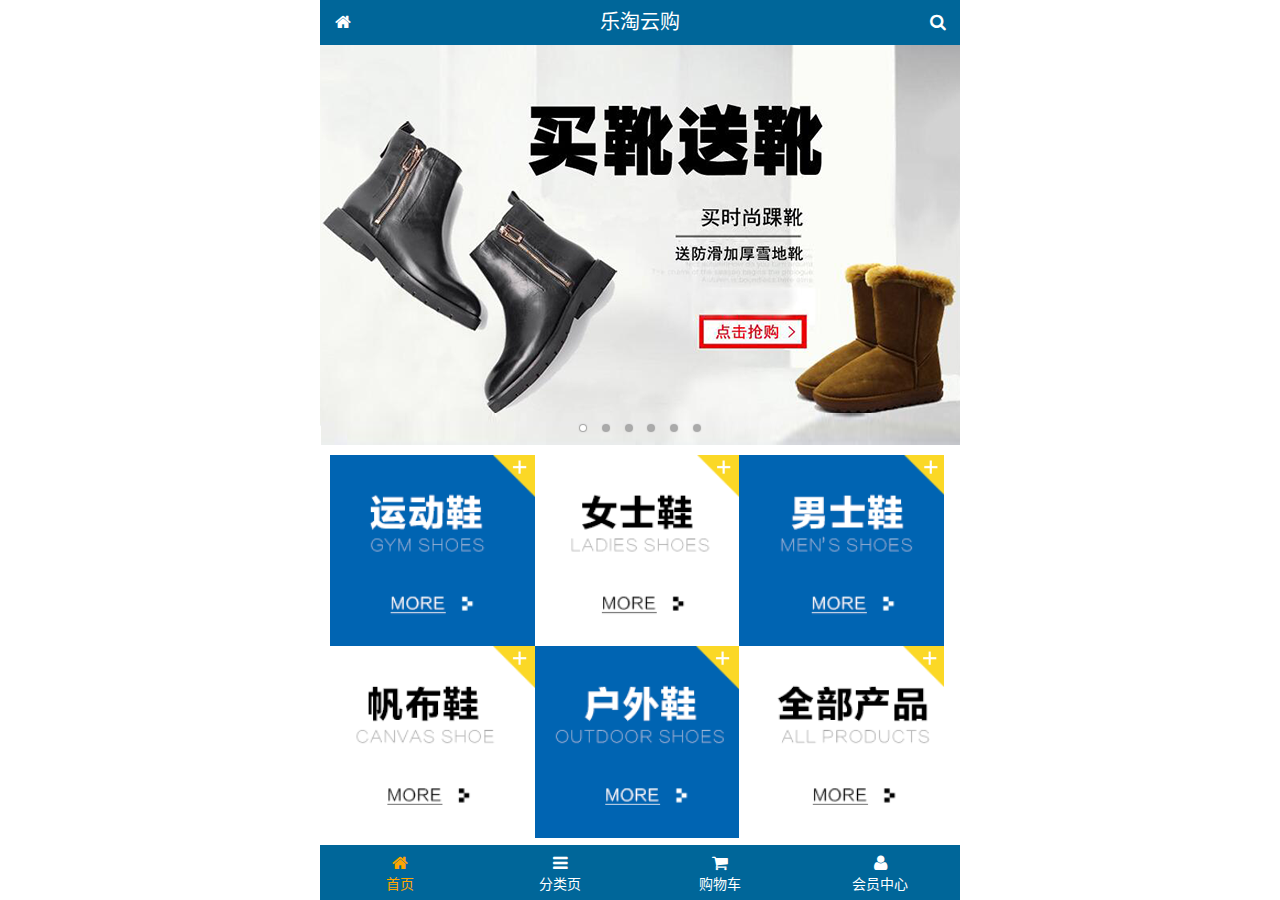
<file: public/front/index.html>
<!DOCTYPE html>
<html lang="zh-CN">
<head>
  <meta charset="UTF-8">
  <title>乐淘商城</title>
  <meta name="viewport"
        content="width=device-width, user-scalable=no, initial-scale=1.0, maximum-scale=1.0, minimum-scale=1.0">
  <!-- 小图标 -->
  <link rel="icon" href="favicon.ico">
  <!-- 引入 font-awesome 字体图标 -->
  <link rel="stylesheet" href="./lib/fa/css/font-awesome.min.css">
  <link rel="stylesheet" href="./lib/mui/css/mui.css">
  <link rel="stylesheet" href="./css/common.css">
  <link rel="stylesheet" href="./css/index.css">
</head>
<body>
<!--<i class="fa fa-thumbs-up"></i>-->
<!--<i class="mui-icon mui-icon-weixin"></i>-->

<!-- 全屏容器 -->
<div class="lt_container">
  <div class="lt_header">
    <a href="index.html" class="icon_left"><i class="fa fa-home"></i></a>
    <h3>乐淘云购</h3>
    <a href="search.html" class="icon_right"><i class="fa fa-search"></i></a>
  </div>
  <div class="lt_main">
    <div class="mui-scroll-wrapper">
      <div class="mui-scroll">

        <!-- 轮播图区域 -->
        <div class="mui-slider">

          <!-- 图片轮播区域 -->
          <div class="mui-slider-group mui-slider-loop">
            <!-- 配置假图 最后一张 -->
            <!-- mui-slider-item-duplicate 用来标记该图片为假图 -->
            <div class="mui-slider-item mui-slider-item-duplicate"><a href="#"><img src="./images/banner6.png" /></a></div>

            <div class="mui-slider-item"><a href="#"><img src="./images/banner1.png" /></a></div>
            <div class="mui-slider-item"><a href="#"><img src="./images/banner2.png" /></a></div>
            <div class="mui-slider-item"><a href="#"><img src="./images/banner3.png" /></a></div>
            <div class="mui-slider-item"><a href="#"><img src="./images/banner4.png" /></a></div>
            <div class="mui-slider-item"><a href="#"><img src="./images/banner5.png" /></a></div>
            <div class="mui-slider-item"><a href="#"><img src="./images/banner6.png" /></a></div>

            <!-- 配置假图 第一张 -->
            <div class="mui-slider-item mui-slider-item-duplicate"><a href="#"><img src="./images/banner1.png" /></a></div>
          </div>

          <!-- 指示器, 小圆点 -->
          <div class="mui-slider-indicator">
            <div class="mui-indicator mui-active"></div>
            <div class="mui-indicator"></div>
            <div class="mui-indicator"></div>
            <div class="mui-indicator"></div>
            <div class="mui-indicator"></div>
            <div class="mui-indicator"></div>
          </div>

        </div>

        <!-- 导航区域 -->
        <div class="lt_nav">
          <ul class="mui-clearfix">
            <li><a href="#"><img src="./images/nav1.png" alt=""></a></li>
            <li><a href="#"><img src="./images/nav2.png" alt=""></a></li>
            <li><a href="#"><img src="./images/nav3.png" alt=""></a></li>
            <li><a href="#"><img src="./images/nav4.png" alt=""></a></li>
            <li><a href="#"><img src="./images/nav5.png" alt=""></a></li>
            <li><a href="#"><img src="./images/nav6.png" alt=""></a></li>
          </ul>
        </div>

        <!-- 商品区域 -->
        <div class="lt_product">
          <ul>
            <li class="lt_product_item">
              <a href="#">
                <img src="./images/product.jpg" alt="">
                <p class="mui-ellipsis-2">adidas阿迪达斯 男式 场下休闲篮球鞋S83700场下休闲篮球鞋S83700 </p>
                <p>
                  <span class="price">¥560</span>
                  <span class="oldprice">¥560</span>
                </p>
                <button class="mui-btn mui-btn-primary">立即购买</button>
              </a>
            </li>
            <li class="lt_product_item">
              <a href="#">
                <img src="./images/product.jpg" alt="">
                <p class="mui-ellipsis-2">adidas阿迪达斯 男式 场下休闲篮球鞋S83700场下休闲篮球鞋S83700 </p>
                <p>
                  <span class="price">¥560</span>
                  <span class="oldprice">¥560</span>
                </p>
                <button class="mui-btn mui-btn-primary">立即购买</button>
              </a>
            </li>
            <li class="lt_product_item">
              <a href="#">
                <img src="./images/product.jpg" alt="">
                <p class="mui-ellipsis-2">adidas阿迪达斯 男式 场下休闲篮球鞋S83700场下休闲篮球鞋S83700 </p>
                <p>
                  <span class="price">¥560</span>
                  <span class="oldprice">¥560</span>
                </p>
                <button class="mui-btn mui-btn-primary">立即购买</button>
              </a>
            </li>
            <li class="lt_product_item">
              <a href="#">
                <img src="./images/product.jpg" alt="">
                <p class="mui-ellipsis-2">adidas阿迪达斯 男式 场下休闲篮球鞋S83700场下休闲篮球鞋S83700 </p>
                <p>
                  <span class="price">¥560</span>
                  <span class="oldprice">¥560</span>
                </p>
                <button class="mui-btn mui-btn-primary">立即购买</button>
              </a>
            </li>
            <li class="lt_product_item">
              <a href="#">
                <img src="./images/product.jpg" alt="">
                <p class="mui-ellipsis-2">adidas阿迪达斯 男式 场下休闲篮球鞋S83700场下休闲篮球鞋S83700 </p>
                <p>
                  <span class="price">¥560</span>
                  <span class="oldprice">¥560</span>
                </p>
                <button class="mui-btn mui-btn-primary">立即购买</button>
              </a>
            </li>
            <li class="lt_product_item">
              <a href="#">
                <img src="./images/product.jpg" alt="">
                <p class="mui-ellipsis-2">adidas阿迪达斯 男式 场下休闲篮球鞋S83700场下休闲篮球鞋S83700 </p>
                <p>
                  <span class="price">¥560</span>
                  <span class="oldprice">¥560</span>
                </p>
                <button class="mui-btn mui-btn-primary">立即购买</button>
              </a>
            </li>
          </ul>
        </div>

      </div>
    </div>
  </div>
  <div class="lt_footer">
    <ul class="mui-clearfix">
      <li class="current">
        <a href="index.html">
          <i class="fa fa-home"></i>
          <p>首页</p>
        </a>
      </li>
      <li>
        <a href="category.html">
          <i class="fa fa-bars"></i>
          <p>分类页</p>
        </a>
      </li>
      <li>
        <a href="cart.html">
          <i class="fa fa-shopping-cart"></i>
          <p>购物车</p>
        </a>
      </li>
      <li>
        <a href="user.html">
          <i class="fa fa-user"></i>
          <p>会员中心</p>
        </a>
      </li>
    </ul>
  </div>
</div>



<script src="./lib/mui/js/mui.js"></script>
<script src="./lib/zepto/zepto.min.js"></script>
<script src="./js/common.js"></script>

</body>
</html>
</file>
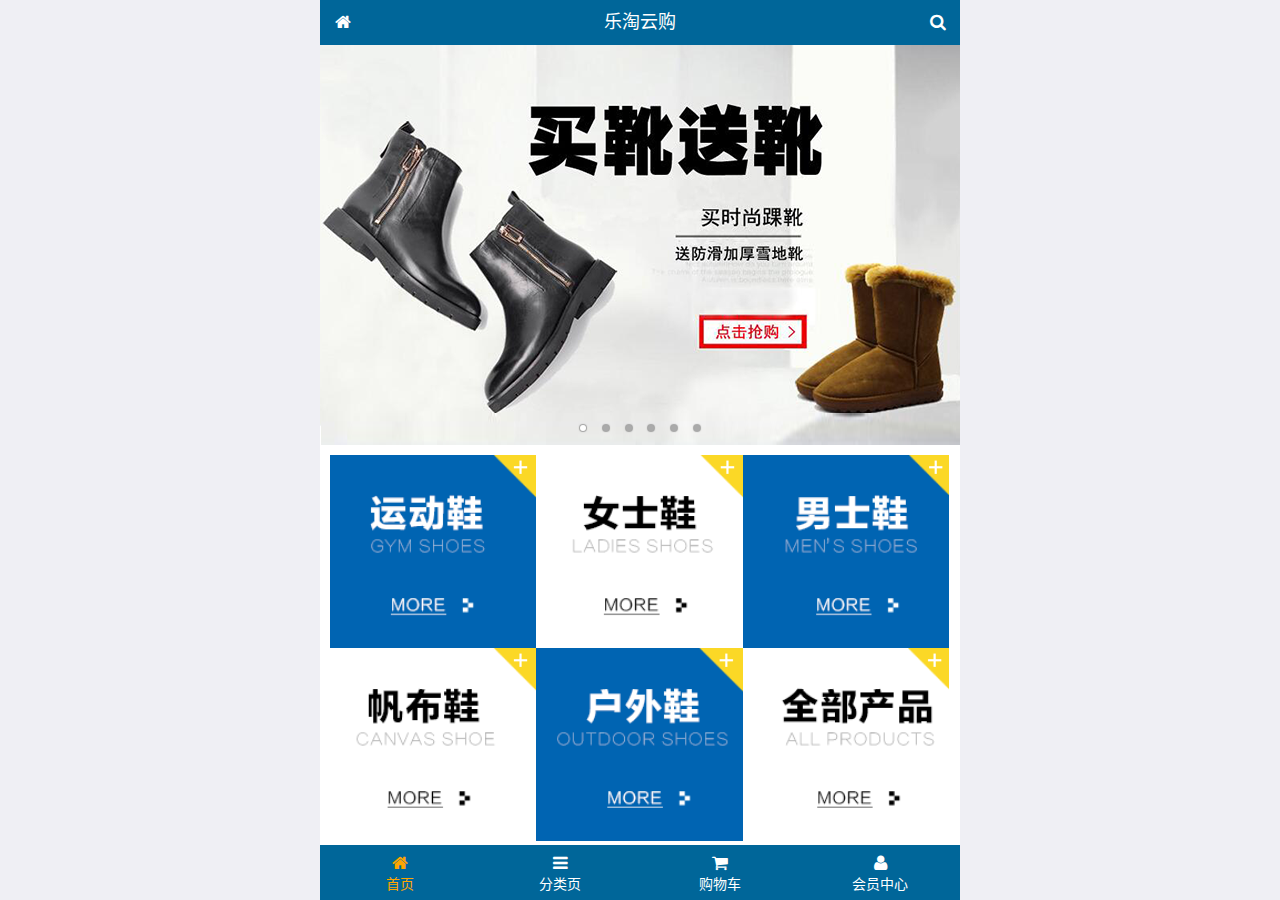
<file: public/mobile/index.html>
<!DOCTYPE html>
<html lang="zh-CN">
<head>
  <meta charset="UTF-8">
  <title>乐淘商城</title>
  <link rel="icon" href="favicon.ico">
  <link rel="stylesheet" href="./lib/mui/css/mui.css">
  <meta name="viewport"
        content="width=device-width, user-scalable=no, initial-scale=1.0, maximum-scale=1.0, minimum-scale=1.0">
  <link rel="stylesheet" href="css/common.css">
  <link rel="stylesheet" href="./lib/fa/css/font-awesome.min.css">
  <link rel="stylesheet" href="css/index.css">
</head>
<body>


<!-- 整体区域, 全屏容器 -->
<div class="lt_container">
  <!-- 头部 -->
  <div class="lt_header">
    <a href="index.html" class="icon_left">
      <i class="fa fa-home"></i>
    </a>
    <h3>乐淘云购</h3>
    <a href="search.html" class="icon_right">
      <i class="fa fa-search"></i>
    </a>
  </div>


  <!-- 主体部分 -->
  <div class="lt_main">
    <div class="mui-scroll-wrapper">
      <div class="mui-scroll">
        <!--这里放置真实显示的DOM内容-->
        <!-- 轮播图 -->
        <div class="mui-slider">
          <!-- 图片容器 -->
          <div class="mui-slider-group mui-slider-loop">
            <!-- 添加假图片 -->
            <div class="mui-slider-item mui-slider-item-duplicate"><a href="#"><img src="images/banner6.png" /></a></div>

            <div class="mui-slider-item"><a href="#"><img src="images/banner1.png" /></a></div>
            <div class="mui-slider-item"><a href="#"><img src="images/banner2.png" /></a></div>
            <div class="mui-slider-item"><a href="#"><img src="images/banner3.png" /></a></div>
            <div class="mui-slider-item"><a href="#"><img src="images/banner4.png" /></a></div>
            <div class="mui-slider-item"><a href="#"><img src="images/banner5.png" /></a></div>
            <div class="mui-slider-item"><a href="#"><img src="images/banner6.png" /></a></div>

            <!-- 添加假图片 -->
            <div class="mui-slider-item mui-slider-item-duplicate"><a href="#"><img src="images/banner1.png" /></a></div>
          </div>

          <!-- 小圆点 -->
          <div class="mui-slider-indicator">
            <div class="mui-indicator mui-active"></div>
            <div class="mui-indicator"></div>
            <div class="mui-indicator"></div>
            <div class="mui-indicator"></div>
            <div class="mui-indicator"></div>
            <div class="mui-indicator"></div>
          </div>
        </div>


        <!-- 导航区域 -->
        <div class="lt_nav">
          <ul class="mui-clearfix">
            <li><a href="#"><img src="./images/nav1.png" alt=""></a></li>
            <li><a href="#"><img src="./images/nav2.png" alt=""></a></li>
            <li><a href="#"><img src="./images/nav3.png" alt=""></a></li>
            <li><a href="#"><img src="./images/nav4.png" alt=""></a></li>
            <li><a href="#"><img src="./images/nav5.png" alt=""></a></li>
            <li><a href="#"><img src="./images/nav6.png" alt=""></a></li>
          </ul>
        </div>

        <!-- 商品区域 -->
        <div class="lt_product">
          <ul class="mui-clearfix">
            <li class="lt_product_item">
              <a>
                <img src="./images/product.jpg" alt="">
                <!-- 文本多行溢出显示省略号 -->
                <p class="mui-ellipsis-2">adidas阿迪达斯 男式 场下休闲篮球鞋S83700场下休闲篮球鞋S83700 </p>
                <p>
                  <span class="price">&yen;560</span>
                  <span class="oldPrice">&yen;580</span>
                </p>
                <button class="mui-btn mui-btn-primary">立即购买</button>
              </a>
            </li>
            <li class="lt_product_item">
              <a>
                <img src="./images/product.jpg" alt="">
                <!-- 文本多行溢出显示省略号 -->
                <p class="mui-ellipsis-2">adidas阿迪达斯 男式 场下休闲篮球鞋S83700场下休闲篮球鞋S83700 </p>
                <p>
                  <span class="price">&yen;560</span>
                  <span class="oldPrice">&yen;580</span>
                </p>
                <button class="mui-btn mui-btn-primary">立即购买</button>
              </a>
            </li>
            <li class="lt_product_item">
              <a>
                <img src="./images/product.jpg" alt="">
                <!-- 文本多行溢出显示省略号 -->
                <p class="mui-ellipsis-2">adidas阿迪达斯 男式 场下休闲篮球鞋S83700场下休闲篮球鞋S83700 </p>
                <p>
                  <span class="price">&yen;560</span>
                  <span class="oldPrice">&yen;580</span>
                </p>
                <button class="mui-btn mui-btn-primary">立即购买</button>
              </a>
            </li>
            <li class="lt_product_item">
              <a>
                <img src="./images/product.jpg" alt="">
                <!-- 文本多行溢出显示省略号 -->
                <p class="mui-ellipsis-2">adidas阿迪达斯 男式 场下休闲篮球鞋S83700场下休闲篮球鞋S83700 </p>
                <p>
                  <span class="price">&yen;560</span>
                  <span class="oldPrice">&yen;580</span>
                </p>
                <button class="mui-btn mui-btn-primary">立即购买</button>
              </a>
            </li>
            <li class="lt_product_item">
              <a>
                <img src="./images/product.jpg" alt="">
                <!-- 文本多行溢出显示省略号 -->
                <p class="mui-ellipsis-2">adidas阿迪达斯 男式 场下休闲篮球鞋S83700场下休闲篮球鞋S83700 </p>
                <p>
                  <span class="price">&yen;560</span>
                  <span class="oldPrice">&yen;580</span>
                </p>
                <button class="mui-btn mui-btn-primary">立即购买</button>
              </a>
            </li>
            <li class="lt_product_item">
              <a>
                <img src="./images/product.jpg" alt="">
                <!-- 文本多行溢出显示省略号 -->
                <p class="mui-ellipsis-2">adidas阿迪达斯 男式 场下休闲篮球鞋S83700场下休闲篮球鞋S83700 </p>
                <p>
                  <span class="price">&yen;560</span>
                  <span class="oldPrice">&yen;580</span>
                </p>
                <button class="mui-btn mui-btn-primary">立即购买</button>
              </a>
            </li>
          </ul>
        </div>

      </div>
    </div>
  </div>


  <!-- 底部 -->
  <div class="lt_footer">
    <ul>
      <li>
        <a href="index.html" class="current">
          <i class="fa fa-home"></i>
          <p>首页</p>
        </a>
      </li>
      <li>
        <a href="category.html">
          <i class="fa fa-bars"></i>
          <p>分类页</p>
        </a>
      </li>
      <li>
        <a href="cart.html">
          <i class="fa fa-shopping-cart"></i>
          <p>购物车</p>
        </a>
      </li>
      <li>
        <a href="member.html">
          <i class="fa fa-user"></i>
          <p>会员中心</p>
        </a>
      </li>
    </ul>
  </div>
</div>


<script src="./lib/mui/js/mui.min.js"></script>
<script src="./lib/zepto/zepto.min.js"></script>
<script src="js/common.js"></script>


</body>
</html>
</file>
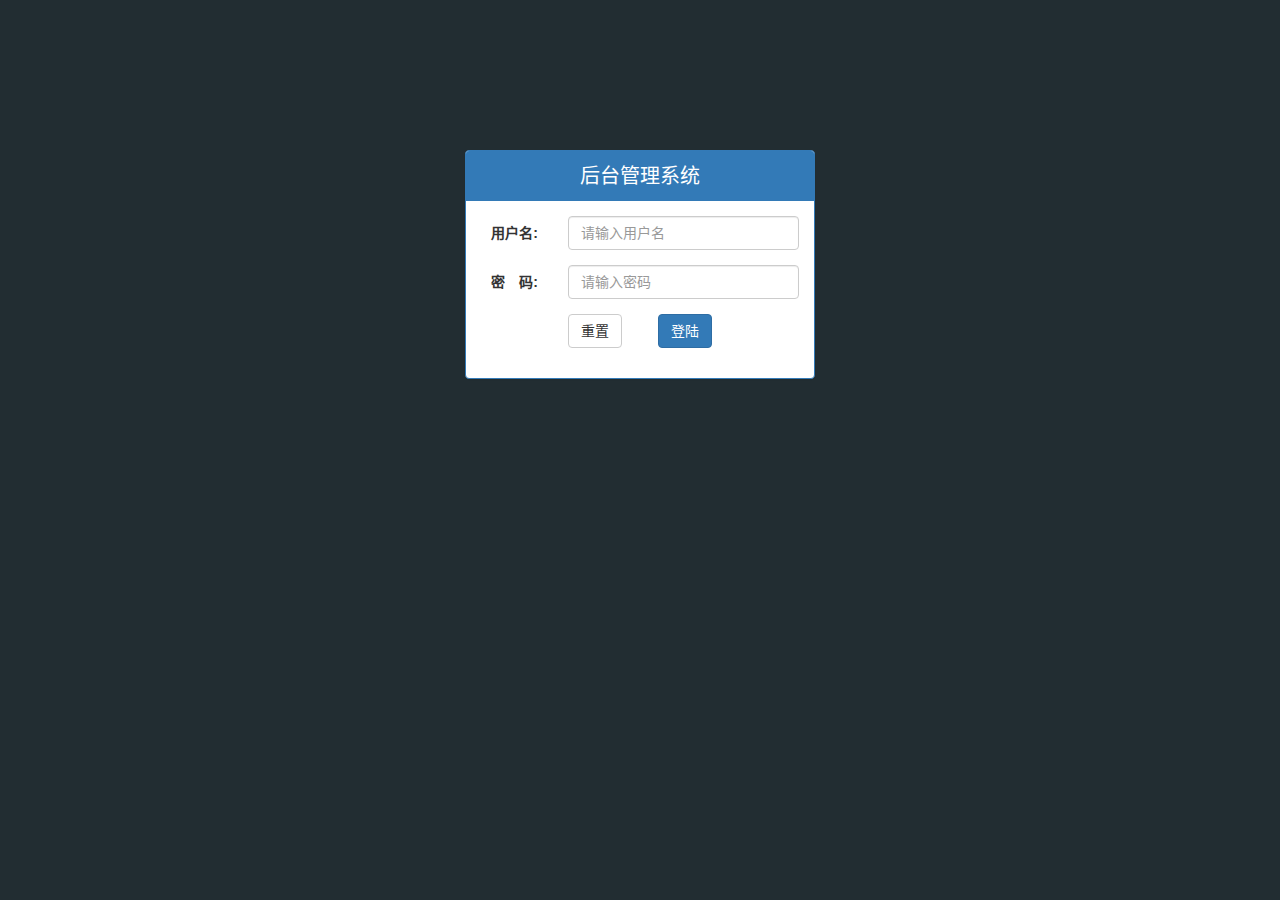
<file: public/back/login.html>
<!DOCTYPE html>
<html lang="zh-CN">
<head>
  <meta charset="UTF-8">
  <title>乐淘电商</title>
  <link rel="stylesheet" href="./lib/bootstrap/css/bootstrap.min.css">
  <link rel="stylesheet" href="./lib/bootstrap-validator/css/bootstrapValidator.min.css">
  <link rel="stylesheet" href="./lib/nprogress/nprogress.css">
  <link rel="stylesheet" href="./css/common.css">
</head>
<body class="body_bg">


<div class="container">
  <div class="col-lg-4 col-lg-offset-4 mt_150">
    <!-- 将组件导航中 的面板组件粘贴过来改造 -->

    <div class="panel panel-primary">
      <div class="panel-heading text-center">后台管理系统</div>
      <div class="panel-body">

        <form class="form-horizontal" id="form">
          <div class="form-group">
            <label for="username" class="col-sm-3 control-label">用户名:</label>
            <div class="col-sm-9">
              <input type="text" name="username" class="form-control" id="username" placeholder="请输入用户名">
            </div>
          </div>
          <div class="form-group">
            <label for="password" class="col-sm-3 control-label">密　码:</label>
            <div class="col-sm-9">
              <input type="password" name="password" class="form-control" id="password" placeholder="请输入密码">
            </div>
          </div>
          <div class="form-group">
            <div class="col-sm-offset-3 col-sm-6">
              <button type="reset" class="btn btn-default pull-left">重置</button>
              <button type="submit" class="btn btn-primary pull-right" id="loginBtn">登陆</button>
            </div>
          </div>
        </form>


      </div>
    </div>

  </div>
</div>



<script src="./lib/jquery/jquery.min.js"></script>
<script src="./lib/bootstrap/js/bootstrap.min.js"></script>
<script src="./lib/bootstrap-validator/js/bootstrapValidator.min.js"></script>
<script src="./lib/nprogress/nprogress.js"></script>
<script src="js/common.js"></script>
<script src="js/login.js"></script>



</body>
</html>
</file>
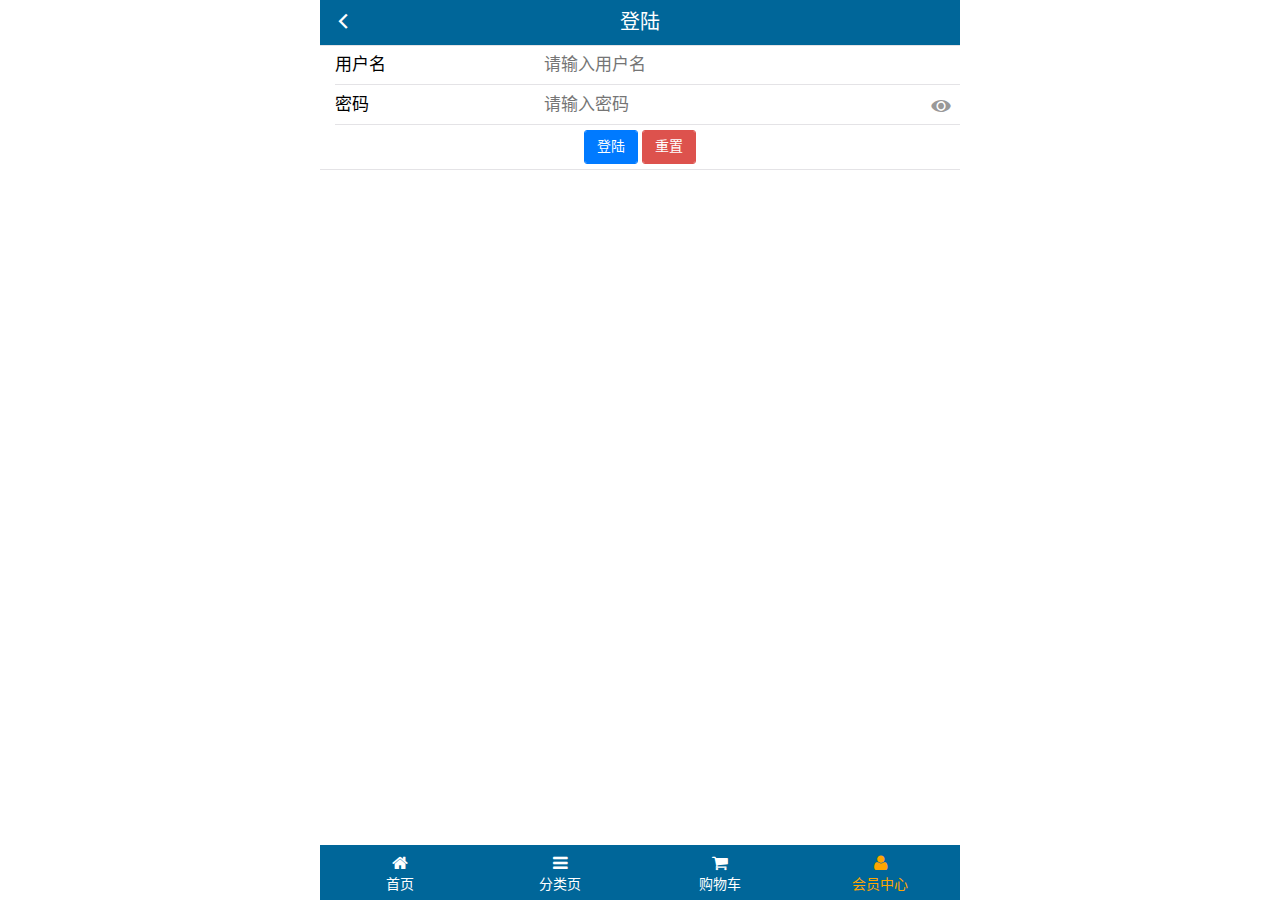
<file: public/front/login.html>
<!DOCTYPE html>
<html lang="zh-CN">
<head>
  <meta charset="UTF-8">
  <title>乐淘商城</title>
  <meta name="viewport"
        content="width=device-width, user-scalable=no, initial-scale=1.0, maximum-scale=1.0, minimum-scale=1.0">
  <!-- 小图标 -->
  <link rel="icon" href="favicon.ico">
  <!-- 引入 font-awesome 字体图标 -->
  <link rel="stylesheet" href="./lib/fa/css/font-awesome.min.css">
  <link rel="stylesheet" href="./lib/mui/css/mui.css">
  <link rel="stylesheet" href="./css/common.css">
  <link rel="stylesheet" href="./css/index.css">
</head>
<body>
<!--<i class="fa fa-thumbs-up"></i>-->
<!--<i class="mui-icon mui-icon-weixin"></i>-->

<!-- 全屏容器 -->
<div class="lt_container">
  <div class="lt_header">
    <a href="javascript:history.go(-1)" class="icon_left"><i class="mui-icon mui-icon-back"></i></a>
    <h3>登陆</h3>
  </div>
  <div class="lt_main">
    <div class="mui-scroll-wrapper">
      <div class="mui-scroll">

        <form class="mui-input-group">
          <div class="mui-input-row">
            <label>用户名</label>
            <!-- 给 input 加 mui-input-clear 快速删除 -->
            <input type="text" class="mui-input-clear" placeholder="请输入用户名" name="username">
          </div>
          <div class="mui-input-row">
            <label>密码</label>
            <!-- 给 input 加 mui-input-password 显示密码 -->
            <input type="password" class="mui-input-password" placeholder="请输入密码" name="password">
          </div>
          <div class="mui-button-row">
            <button type="button" class="mui-btn mui-btn-primary" id="loginBtn" >登陆</button>
            <button type="reset" class="mui-btn mui-btn-danger" >重置</button>
          </div>
        </form>

      </div>
    </div>
  </div>
  <div class="lt_footer">
    <ul class="mui-clearfix">
      <li>
        <a href="index.html">
          <i class="fa fa-home"></i>
          <p>首页</p>
        </a>
      </li>
      <li>
        <a href="category.html">
          <i class="fa fa-bars"></i>
          <p>分类页</p>
        </a>
      </li>
      <li>
        <a href="cart.html">
          <i class="fa fa-shopping-cart"></i>
          <p>购物车</p>
        </a>
      </li>
      <li class="current">
        <a href="user.html">
          <i class="fa fa-user"></i>
          <p>会员中心</p>
        </a>
      </li>
    </ul>
  </div>
</div>



<script src="./lib/mui/js/mui.js"></script>
<script src="./lib/zepto/zepto.min.js"></script>
<script src="./js/common.js"></script>
<script src="./js/login.js"></script>

</body>
</html>
</file>
<file: public/front/css/common.css>
html, body {
  width: 100%;
  height: 100%;
  background-color: #fff;
}
ul {
  list-style: none;
  margin: 0;
  padding: 0;
}
img {
  display: block;
  width: 100%;
}



/* 全屏容器 */
.lt_container {
  width: 100%;
  height: 100%;
  min-width: 320px;
  max-width: 640px;
  margin: 0 auto;
  position: relative;
  padding-top: 45px;
  padding-bottom: 55px;
}



.lt_header {
  width: 100%;
  height: 45px;
  position: absolute;
  left: 0;
  top: 0;
  background-color: #006699;
  padding-left: 45px;
  padding-right: 45px;
}
.lt_header .icon_left,
.lt_header .icon_right {
  position: absolute;
  top: 0;
  width: 45px;
  height: 45px;
  color: #fff;
  text-align: center;
  line-height: 45px;
}
.lt_header .icon_left {
  left: 0;
}
.lt_header .icon_right {
  right: 0;
}
.lt_header h3 {
  text-align: center;
  line-height: 45px;
  color: #fff;
  margin: 0;
  font-size: 20px;
  font-weight: normal;
}




.lt_main {
  width: 100%;
  height: 100%;
  /* 注意 mui中, 区域滚动的父容器是用定位写的, 所以 lt_main 需要加上定位 */
  position: relative;
}



.lt_footer {
  width: 100%;
  height: 55px;
  overflow: hidden;
  position: absolute;
  left: 0;
  bottom: 0;
  background-color: #006699;
}

.lt_footer li {
  float: left;
  width: 25%;
  height: 100%;
  text-align: center;
}
.lt_footer li.current a {
  color: orange;
}
.lt_footer li.current a p{
  color: orange;
}

.lt_footer li a {
  display: block;
  color: #fff;
  padding-top: 8px;
}
.lt_footer li p {
  color: #fff;
  margin: 0;
}


/* 公共的搜索框样式 */
.lt_search {
  position: relative;
  padding: 10px;
}
.lt_search .search_input {
  height: 34px;
  border: 1px solid #007AFF;
  border-radius: 5px;
  font-size: 12px;
  margin: 0;
}
.lt_search .search_btn {
  position: absolute;
  right: 10px;
  top: 10px;
  border-radius: 0 5px 5px 0;
}


/* 公共的产品区域 */
.lt_product {
  padding: 10px;
  text-align: center;
}
.lt_product li {
  float: left;
  width: 48%;
  border: 1px solid #ccc;
  border-radius: 5px;
  background-color: #fff;
  margin-bottom: 10px;
}
.lt_product li:nth-child(odd) {
  margin-right: 4%;
}
.lt_product li a {
  display: block;
  padding: 10px;
}
.lt_product li a .price {
  color: red;
}
.lt_product li a .oldprice {
  text-decoration: line-through;
}

.lt_product .mui-ellipsis-2 {
  height: 40px;
}
.lt_product img {
  height: 150px;
}


/* 公用的尺码样式 */
.lt_size span {
  width: 25px;
  height: 25px;
  line-height: 25px;
  text-align: center;
  font-size: 12px;
  display: inline-block;
  border: 1px solid #ccc;
  margin: 3px 0;
}
.lt_size span.current {
  background-color: orange;
  color: #fff;
}
</file>
<file: public/front/css/index.css>
/* 导航区域 */
.lt_nav {
  padding: 10px;
}
.lt_nav li {
  float: left;
  width: 33%;
}
.lt_nav li a {
  display: block;
}
</file>
<file: public/mobile/css/common.css>
html, body {
  width: 100%;
  height: 100%;
}
* {
  margin: 0;
  padding: 0;
}
ul {
  list-style: none;
}

img {
  display: block;
  width: 100%;
}


.lt_container {
  width: 100%;
  height: 100%;
  min-width: 320px;
  max-width: 640px;
  margin: 0 auto;
  position: relative;
  padding-top: 45px;
  padding-bottom: 55px;
}

.lt_header {
  position: absolute;
  left: 0;
  top: 0;
  width: 100%;
  height: 45px;
  background-color: #006699;
  padding-left: 45px;
  padding-right: 45px;
  overflow: hidden;
}
.lt_header .icon_left,
.lt_header .icon_right {
  position: absolute;
  top: 0;
  width: 45px;
  height: 45px;
  line-height: 45px;
  text-align: center;
  color: #fff;
}
.lt_header .icon_left {
  left: 0;
}
.lt_header .icon_right {
  right: 0;
}
.lt_header h3 {
  height: 45px;
  line-height: 45px;
  text-align: center;
  font-size: 18px;
  color: #fff;
  font-weight: normal;
  margin: 0;
}




.lt_main {
  width: 100%;
  height: 100%;
  position: relative;
  overflow: hidden;
  background-color: #fff;
}


.lt_footer {
  position: absolute;
  left: 0;
  bottom: 0;
  width: 100%;
  height: 55px;
  background-color: #006699;
  overflow: hidden;
}
.lt_footer li {
  float: left;
  width: 25%;
  text-align: center;
}
.lt_footer li a {
  display: block;
  color: #fff;
  padding-top: 8px;
}
.lt_footer li p {
  color: #fff;
  margin: 0;
}
.lt_footer li a.current {
  color: orange;
}
.lt_footer li a.current p {
  color: orange;
}


/* 公共的 lt_search 搜索框 */
.lt_search {
  padding: 10px;
  position: relative;
}
.lt_search input {
  height: 34px;
  border-radius: 5px;
  border: 1px solid #007AFF;
  margin: 0;
  font-size: 12px;
}
.lt_search button {
  position: absolute;
  right: 10px;
  top: 10px;
  border-radius: 0 5px 5px 0;
}


/* 公共的 lt_product */
.lt_product {
  padding: 10px;
}
.lt_product_item {
  width: 48%;
  float: left;
  border: 1px solid #ccc;
  border-radius: 5px;
  text-align: center;
  margin-bottom: 10px;
}
.lt_product_item:nth-child(2n+1) {
  margin-right: 4%;
}

.lt_product_item a {
  display: block;
  padding: 10px;
}
.lt_product_item a .oldPrice {
  text-decoration: line-through;
}
.lt_product_item a .price {
  color: #FF4141;
}
.lt_product_item .mui-ellipsis-2 {
  height: 40px;
}



/* 公共的尺码样式 */
.lt_size span {
  height: 25px;
  line-height: 25px;
  display: inline-block;
  border: 1px solid #ccc;
  background-color: #F5F5F5;
  font-size: 12px;
  padding: 0 3px;
  margin: 3px 0;
}
.lt_size span.current {
  background-color: orange;
  color: white;
}
</file>
<file: public/mobile/css/index.css>
.lt_nav {
  padding: 10px;
}
.lt_nav li {
  float: left;
  width: 33.3%;
}
.lt_nav li a {
  display: block;
}
</file>
<file: public/back/lib/nprogress/nprogress.css>
/* Make clicks pass-through */
#nprogress {
  pointer-events: none;
}

#nprogress .bar {
  background: greenyellow;

  position: fixed;
  z-index: 10000;
  top: 0;
  left: 0;

  width: 100%;
  height: 2px;
}

/* Fancy blur effect */
#nprogress .peg {
  display: block;
  position: absolute;
  right: 0px;
  width: 100px;
  height: 100%;
  box-shadow: 0 0 10px #29d, 0 0 5px #29d;
  opacity: 1.0;

  -webkit-transform: rotate(3deg) translate(0px, -4px);
      -ms-transform: rotate(3deg) translate(0px, -4px);
          transform: rotate(3deg) translate(0px, -4px);
}

/* Remove these to get rid of the spinner */
#nprogress .spinner {
  display: block;
  position: fixed;
  z-index: 1031;
  top: 15px;
  right: 15px;
}

#nprogress .spinner-icon {
  width: 18px;
  height: 18px;
  box-sizing: border-box;

  border: solid 2px transparent;
  border-top-color: #29d;
  border-left-color: #29d;
  border-radius: 50%;

  -webkit-animation: nprogress-spinner 400ms linear infinite;
          animation: nprogress-spinner 400ms linear infinite;
}

.nprogress-custom-parent {
  overflow: hidden;
  position: relative;
}

.nprogress-custom-parent #nprogress .spinner,
.nprogress-custom-parent #nprogress .bar {
  position: absolute;
}

@-webkit-keyframes nprogress-spinner {
  0%   { -webkit-transform: rotate(0deg); }
  100% { -webkit-transform: rotate(360deg); }
}
@keyframes nprogress-spinner {
  0%   { transform: rotate(0deg); }
  100% { transform: rotate(360deg); }
}
</file>
<file: public/back/css/common.css>
/* 重置默认样式 */
a:link,
a:visited,
a:hover,
a:active {
  text-decoration: none;
}

ul {
  margin: 0;
  padding: 0;
  list-style: none;
}

/* 红色提示信息颜色 */
.red {
  color: #A94442;
}



.body_bg {
  background-color: #222D32;
}


.panel .panel-heading {
  height: 50px;
  line-height: 50px;
  font-size: 20px;
  padding: 0;
}

.mt_150 {
  margin-top: 150px;
}
.mb_20 {
  margin-bottom: 20px;
}


/* 乐淘侧边栏 */
.lt_aside {
  width: 180px;
  height: 100%;
  position: fixed;
  left: 0;
  top: 0;
  background-color: #222D32;
  z-index: 999;
  transition: all 1s;
}
.lt_aside.hidemenu {
  left: -180px;
}

.lt_aside .brand {
  height: 50px;
  line-height: 50px;
  background-color: #367FA9;
  text-align: center;
}
.lt_aside .brand a {
  color: #fff;
  font-size: 25px;
}

.lt_aside .user {
  padding-top: 30px;
  height: 180px;
}
.lt_aside .user img {
  width: 80px;
  height: 80px;
  display: block;
  margin: 0 auto;
  border-radius: 50%;
}
.lt_aside .user p {
  height: 40px;
  line-height: 40px;
  font-size: 20px;
  color: #fff;
  text-align: center;
}


.lt_aside .nav a {
  display: block;
  height: 40px;
  line-height: 40px;
  width: 100%;
  color: #fff;
  padding-left: 40px;
  border-left: 3px solid transparent;
}
.lt_aside .nav a.current {
  background-color: #1D1F21;
  border-left: 3px solid #006699;
}

.lt_aside .nav i {
  margin-right: 5px;
}
.lt_aside .nav .child a {
  padding-left: 60px;
}


/* 乐淘主体部分 */
.lt_main {
  width: 100%;
  height: 1000px;
  padding-left: 180px;
  padding-top: 50px;
  transition: all 1s;
}
.lt_main.hidemenu {
  padding-left: 0px;
}

.lt_topbar {
  height: 50px;
  width: 100%;
  position: fixed;
  top: 0;
  left: 0;
  background-color: #3C8DBC;
  padding-left: 180px;
  transition: all 1s;
  z-index: 666;
}
.lt_topbar.hidemenu {
  padding-left: 0px;
}
.lt_topbar .icon_menu,
.lt_topbar .icon_logout {
  width: 50px;
  height: 50px;
  line-height: 50px;
  text-align: center;
  color: #fff;
  font-size: 20px;
}

.lt_main .breadcrumb {
  margin-top: 20px;
}


.echarts_1,
.echarts_2 {
  width: 48%;
  height: 400px;
}

/* 让所有的 th 和 td 都水平垂直居中 */
.table.table-bordered th,
.table.table-bordered td {
  text-align: center;
  /* 注意: 表格内容垂直居中 */
  vertical-align: middle;
}
</file>
<file: public/back/lib/bootstrap-validator/css/bootstrapValidator.min.css>
/*!
 * BootstrapValidator (http://bootstrapvalidator.com)
 * The best jQuery plugin to validate form fields. Designed to use with Bootstrap 3
 *
 * @version     v0.5.1, built on 2014-08-22 4:55:09 PM
 * @author      https://twitter.com/nghuuphuoc
 * @copyright   (c) 2013 - 2014 Nguyen Huu Phuoc
 * @license     MIT
 */

.bv-form .help-block{margin-bottom:0}.bv-form .tooltip-inner{text-align:left}.nav-tabs li.bv-tab-success>a{color:#3c763d}.nav-tabs li.bv-tab-error>a{color:#a94442}
</file>
